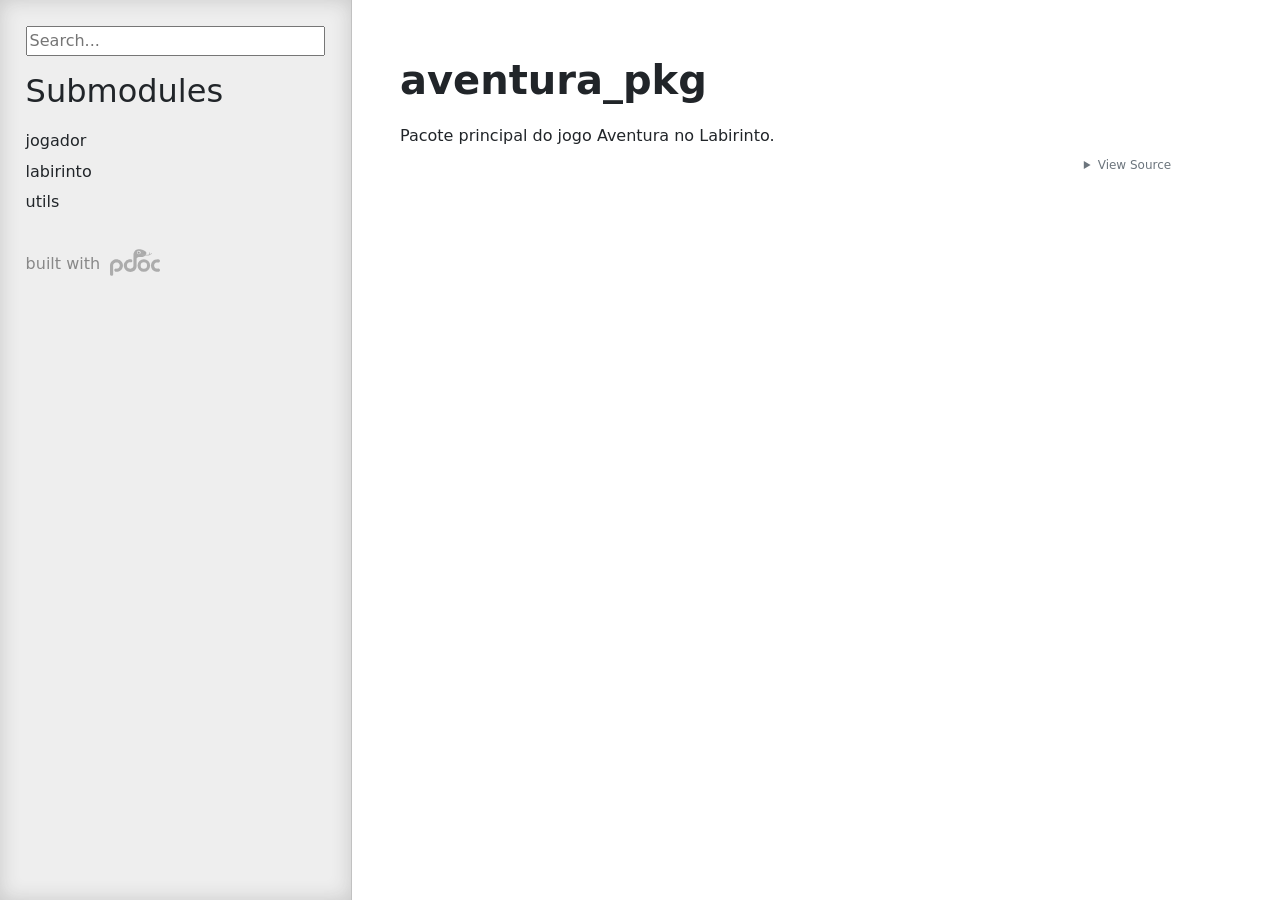
<file: modulo1/1.6 match-case/aventura_no_labirinto/aventura_pkg.html>
<!doctype html>
<html lang="en">
<head>
    <meta charset="utf-8">
    <meta name="viewport" content="width=device-width, initial-scale=1">
    <meta name="generator" content="pdoc 16.0.0"/>
    <title>aventura_pkg API documentation</title>

    <style>/*! * Bootstrap Reboot v5.0.0 (https://getbootstrap.com/) * Copyright 2011-2021 The Bootstrap Authors * Copyright 2011-2021 Twitter, Inc. * Licensed under MIT (https://github.com/twbs/bootstrap/blob/main/LICENSE) * Forked from Normalize.css, licensed MIT (https://github.com/necolas/normalize.css/blob/master/LICENSE.md) */*,::after,::before{box-sizing:border-box}@media (prefers-reduced-motion:no-preference){:root{scroll-behavior:smooth}}body{margin:0;font-family:system-ui,-apple-system,"Segoe UI",Roboto,"Helvetica Neue",Arial,"Noto Sans","Liberation Sans",sans-serif,"Apple Color Emoji","Segoe UI Emoji","Segoe UI Symbol","Noto Color Emoji";font-size:1rem;font-weight:400;line-height:1.5;color:#212529;background-color:#fff;-webkit-text-size-adjust:100%;-webkit-tap-highlight-color:transparent}hr{margin:1rem 0;color:inherit;background-color:currentColor;border:0;opacity:.25}hr:not([size]){height:1px}h1,h2,h3,h4,h5,h6{margin-top:0;margin-bottom:.5rem;font-weight:500;line-height:1.2}h1{font-size:calc(1.375rem + 1.5vw)}@media (min-width:1200px){h1{font-size:2.5rem}}h2{font-size:calc(1.325rem + .9vw)}@media (min-width:1200px){h2{font-size:2rem}}h3{font-size:calc(1.3rem + .6vw)}@media (min-width:1200px){h3{font-size:1.75rem}}h4{font-size:calc(1.275rem + .3vw)}@media (min-width:1200px){h4{font-size:1.5rem}}h5{font-size:1.25rem}h6{font-size:1rem}p{margin-top:0;margin-bottom:1rem}abbr[data-bs-original-title],abbr[title]{-webkit-text-decoration:underline dotted;text-decoration:underline dotted;cursor:help;-webkit-text-decoration-skip-ink:none;text-decoration-skip-ink:none}address{margin-bottom:1rem;font-style:normal;line-height:inherit}ol,ul{padding-left:2rem}dl,ol,ul{margin-top:0;margin-bottom:1rem}ol ol,ol ul,ul ol,ul ul{margin-bottom:0}dt{font-weight:700}dd{margin-bottom:.5rem;margin-left:0}blockquote{margin:0 0 1rem}b,strong{font-weight:bolder}small{font-size:.875em}mark{padding:.2em;background-color:#fcf8e3}sub,sup{position:relative;font-size:.75em;line-height:0;vertical-align:baseline}sub{bottom:-.25em}sup{top:-.5em}a{color:#0d6efd;text-decoration:underline}a:hover{color:#0a58ca}a:not([href]):not([class]),a:not([href]):not([class]):hover{color:inherit;text-decoration:none}code,kbd,pre,samp{font-family:SFMono-Regular,Menlo,Monaco,Consolas,"Liberation Mono","Courier New",monospace;font-size:1em;direction:ltr;unicode-bidi:bidi-override}pre{display:block;margin-top:0;margin-bottom:1rem;overflow:auto;font-size:.875em}pre code{font-size:inherit;color:inherit;word-break:normal}code{font-size:.875em;color:#d63384;word-wrap:break-word}a>code{color:inherit}kbd{padding:.2rem .4rem;font-size:.875em;color:#fff;background-color:#212529;border-radius:.2rem}kbd kbd{padding:0;font-size:1em;font-weight:700}figure{margin:0 0 1rem}img,svg{vertical-align:middle}table{caption-side:bottom;border-collapse:collapse}caption{padding-top:.5rem;padding-bottom:.5rem;color:#6c757d;text-align:left}th{text-align:inherit;text-align:-webkit-match-parent}tbody,td,tfoot,th,thead,tr{border-color:inherit;border-style:solid;border-width:0}label{display:inline-block}button{border-radius:0}button:focus:not(:focus-visible){outline:0}button,input,optgroup,select,textarea{margin:0;font-family:inherit;font-size:inherit;line-height:inherit}button,select{text-transform:none}[role=button]{cursor:pointer}select{word-wrap:normal}select:disabled{opacity:1}[list]::-webkit-calendar-picker-indicator{display:none}[type=button],[type=reset],[type=submit],button{-webkit-appearance:button}[type=button]:not(:disabled),[type=reset]:not(:disabled),[type=submit]:not(:disabled),button:not(:disabled){cursor:pointer}::-moz-focus-inner{padding:0;border-style:none}textarea{resize:vertical}fieldset{min-width:0;padding:0;margin:0;border:0}legend{float:left;width:100%;padding:0;margin-bottom:.5rem;font-size:calc(1.275rem + .3vw);line-height:inherit}@media (min-width:1200px){legend{font-size:1.5rem}}legend+*{clear:left}::-webkit-datetime-edit-day-field,::-webkit-datetime-edit-fields-wrapper,::-webkit-datetime-edit-hour-field,::-webkit-datetime-edit-minute,::-webkit-datetime-edit-month-field,::-webkit-datetime-edit-text,::-webkit-datetime-edit-year-field{padding:0}::-webkit-inner-spin-button{height:auto}[type=search]{outline-offset:-2px;-webkit-appearance:textfield}::-webkit-search-decoration{-webkit-appearance:none}::-webkit-color-swatch-wrapper{padding:0}::file-selector-button{font:inherit}::-webkit-file-upload-button{font:inherit;-webkit-appearance:button}output{display:inline-block}iframe{border:0}summary{display:list-item;cursor:pointer}progress{vertical-align:baseline}[hidden]{display:none!important}</style>
    <style>/*! syntax-highlighting.css */pre{line-height:125%;}span.linenos{color:inherit; background-color:transparent; padding-left:5px; padding-right:20px;}.pdoc-code .hll{background-color:#ffffcc}.pdoc-code{background:#f8f8f8;}.pdoc-code .c{color:#3D7B7B; font-style:italic}.pdoc-code .err{border:1px solid #FF0000}.pdoc-code .k{color:#008000; font-weight:bold}.pdoc-code .o{color:#666666}.pdoc-code .ch{color:#3D7B7B; font-style:italic}.pdoc-code .cm{color:#3D7B7B; font-style:italic}.pdoc-code .cp{color:#9C6500}.pdoc-code .cpf{color:#3D7B7B; font-style:italic}.pdoc-code .c1{color:#3D7B7B; font-style:italic}.pdoc-code .cs{color:#3D7B7B; font-style:italic}.pdoc-code .gd{color:#A00000}.pdoc-code .ge{font-style:italic}.pdoc-code .gr{color:#E40000}.pdoc-code .gh{color:#000080; font-weight:bold}.pdoc-code .gi{color:#008400}.pdoc-code .go{color:#717171}.pdoc-code .gp{color:#000080; font-weight:bold}.pdoc-code .gs{font-weight:bold}.pdoc-code .gu{color:#800080; font-weight:bold}.pdoc-code .gt{color:#0044DD}.pdoc-code .kc{color:#008000; font-weight:bold}.pdoc-code .kd{color:#008000; font-weight:bold}.pdoc-code .kn{color:#008000; font-weight:bold}.pdoc-code .kp{color:#008000}.pdoc-code .kr{color:#008000; font-weight:bold}.pdoc-code .kt{color:#B00040}.pdoc-code .m{color:#666666}.pdoc-code .s{color:#BA2121}.pdoc-code .na{color:#687822}.pdoc-code .nb{color:#008000}.pdoc-code .nc{color:#0000FF; font-weight:bold}.pdoc-code .no{color:#880000}.pdoc-code .nd{color:#AA22FF}.pdoc-code .ni{color:#717171; font-weight:bold}.pdoc-code .ne{color:#CB3F38; font-weight:bold}.pdoc-code .nf{color:#0000FF}.pdoc-code .nl{color:#767600}.pdoc-code .nn{color:#0000FF; font-weight:bold}.pdoc-code .nt{color:#008000; font-weight:bold}.pdoc-code .nv{color:#19177C}.pdoc-code .ow{color:#AA22FF; font-weight:bold}.pdoc-code .w{color:#bbbbbb}.pdoc-code .mb{color:#666666}.pdoc-code .mf{color:#666666}.pdoc-code .mh{color:#666666}.pdoc-code .mi{color:#666666}.pdoc-code .mo{color:#666666}.pdoc-code .sa{color:#BA2121}.pdoc-code .sb{color:#BA2121}.pdoc-code .sc{color:#BA2121}.pdoc-code .dl{color:#BA2121}.pdoc-code .sd{color:#BA2121; font-style:italic}.pdoc-code .s2{color:#BA2121}.pdoc-code .se{color:#AA5D1F; font-weight:bold}.pdoc-code .sh{color:#BA2121}.pdoc-code .si{color:#A45A77; font-weight:bold}.pdoc-code .sx{color:#008000}.pdoc-code .sr{color:#A45A77}.pdoc-code .s1{color:#BA2121}.pdoc-code .ss{color:#19177C}.pdoc-code .bp{color:#008000}.pdoc-code .fm{color:#0000FF}.pdoc-code .vc{color:#19177C}.pdoc-code .vg{color:#19177C}.pdoc-code .vi{color:#19177C}.pdoc-code .vm{color:#19177C}.pdoc-code .il{color:#666666}</style>
    <style>/*! theme.css */:root{--pdoc-background:#fff;}.pdoc{--text:#212529;--muted:#6c757d;--link:#3660a5;--link-hover:#1659c5;--code:#f8f8f8;--active:#fff598;--accent:#eee;--accent2:#c1c1c1;--nav-hover:rgba(255, 255, 255, 0.5);--name:#0066BB;--def:#008800;--annotation:#007020;}</style>
    <style>/*! layout.css */html, body{width:100%;height:100%;}html, main{scroll-behavior:smooth;}body{background-color:var(--pdoc-background);}@media (max-width:769px){#navtoggle{cursor:pointer;position:absolute;width:50px;height:40px;top:1rem;right:1rem;border-color:var(--text);color:var(--text);display:flex;opacity:0.8;z-index:999;}#navtoggle:hover{opacity:1;}#togglestate + div{display:none;}#togglestate:checked + div{display:inherit;}main, header{padding:2rem 3vw;}header + main{margin-top:-3rem;}.git-button{display:none !important;}nav input[type="search"]{max-width:77%;}nav input[type="search"]:first-child{margin-top:-6px;}nav input[type="search"]:valid ~ *{display:none !important;}}@media (min-width:770px){:root{--sidebar-width:clamp(12.5rem, 28vw, 22rem);}nav{position:fixed;overflow:auto;height:100vh;width:var(--sidebar-width);}main, header{padding:3rem 2rem 3rem calc(var(--sidebar-width) + 3rem);width:calc(54rem + var(--sidebar-width));max-width:100%;}header + main{margin-top:-4rem;}#navtoggle{display:none;}}#togglestate{position:absolute;height:0;opacity:0;}nav.pdoc{--pad:clamp(0.5rem, 2vw, 1.75rem);--indent:1.5rem;background-color:var(--accent);border-right:1px solid var(--accent2);box-shadow:0 0 20px rgba(50, 50, 50, .2) inset;padding:0 0 0 var(--pad);overflow-wrap:anywhere;scrollbar-width:thin; scrollbar-color:var(--accent2) transparent; z-index:1}nav.pdoc::-webkit-scrollbar{width:.4rem; }nav.pdoc::-webkit-scrollbar-thumb{background-color:var(--accent2); }nav.pdoc > div{padding:var(--pad) 0;}nav.pdoc .module-list-button{display:inline-flex;align-items:center;color:var(--text);border-color:var(--muted);margin-bottom:1rem;}nav.pdoc .module-list-button:hover{border-color:var(--text);}nav.pdoc input[type=search]{display:block;outline-offset:0;width:calc(100% - var(--pad));}nav.pdoc .logo{max-width:calc(100% - var(--pad));max-height:35vh;display:block;margin:0 auto 1rem;transform:translate(calc(-.5 * var(--pad)), 0);}nav.pdoc ul{list-style:none;padding-left:0;}nav.pdoc > div > ul{margin-left:calc(0px - var(--pad));}nav.pdoc li a{padding:.2rem 0 .2rem calc(var(--pad) + var(--indent));}nav.pdoc > div > ul > li > a{padding-left:var(--pad);}nav.pdoc li{transition:all 100ms;}nav.pdoc li:hover{background-color:var(--nav-hover);}nav.pdoc a, nav.pdoc a:hover{color:var(--text);}nav.pdoc a{display:block;}nav.pdoc > h2:first-of-type{margin-top:1.5rem;}nav.pdoc .class:before{content:"class ";color:var(--muted);}nav.pdoc .function:after{content:"()";color:var(--muted);}nav.pdoc footer:before{content:"";display:block;width:calc(100% - var(--pad));border-top:solid var(--accent2) 1px;margin-top:1.5rem;padding-top:.5rem;}nav.pdoc footer{font-size:small;}</style>
    <style>/*! content.css */.pdoc{color:var(--text);box-sizing:border-box;line-height:1.5;background:none;}.pdoc .pdoc-button{cursor:pointer;display:inline-block;border:solid black 1px;border-radius:2px;font-size:.75rem;padding:calc(0.5em - 1px) 1em;transition:100ms all;}.pdoc .alert{padding:1rem 1rem 1rem calc(1.5rem + 24px);border:1px solid transparent;border-radius:.25rem;background-repeat:no-repeat;background-position:.75rem center;margin-bottom:1rem;}.pdoc .alert > em{display:none;}.pdoc .alert > *:last-child{margin-bottom:0;}.pdoc .alert.note{color:#084298;background-color:#cfe2ff;border-color:#b6d4fe;background-image:url("data:image/svg+xml,%3Csvg%20xmlns%3D%22http%3A//www.w3.org/2000/svg%22%20width%3D%2224%22%20height%3D%2224%22%20fill%3D%22%23084298%22%20viewBox%3D%220%200%2016%2016%22%3E%3Cpath%20d%3D%22M8%2016A8%208%200%201%200%208%200a8%208%200%200%200%200%2016zm.93-9.412-1%204.705c-.07.34.029.533.304.533.194%200%20.487-.07.686-.246l-.088.416c-.287.346-.92.598-1.465.598-.703%200-1.002-.422-.808-1.319l.738-3.468c.064-.293.006-.399-.287-.47l-.451-.081.082-.381%202.29-.287zM8%205.5a1%201%200%201%201%200-2%201%201%200%200%201%200%202z%22/%3E%3C/svg%3E");}.pdoc .alert.tip{color:#0a3622;background-color:#d1e7dd;border-color:#a3cfbb;background-image:url("data:image/svg+xml,%3Csvg%20xmlns%3D%22http%3A//www.w3.org/2000/svg%22%20width%3D%2224%22%20height%3D%2224%22%20fill%3D%22%230a3622%22%20viewBox%3D%220%200%2016%2016%22%3E%3Cpath%20d%3D%22M2%206a6%206%200%201%201%2010.174%204.31c-.203.196-.359.4-.453.619l-.762%201.769A.5.5%200%200%201%2010.5%2013a.5.5%200%200%201%200%201%20.5.5%200%200%201%200%201l-.224.447a1%201%200%200%201-.894.553H6.618a1%201%200%200%201-.894-.553L5.5%2015a.5.5%200%200%201%200-1%20.5.5%200%200%201%200-1%20.5.5%200%200%201-.46-.302l-.761-1.77a2%202%200%200%200-.453-.618A5.98%205.98%200%200%201%202%206m6-5a5%205%200%200%200-3.479%208.592c.263.254.514.564.676.941L5.83%2012h4.342l.632-1.467c.162-.377.413-.687.676-.941A5%205%200%200%200%208%201%22/%3E%3C/svg%3E");}.pdoc .alert.important{color:#055160;background-color:#cff4fc;border-color:#9eeaf9;background-image:url("data:image/svg+xml,%3Csvg%20xmlns%3D%22http%3A//www.w3.org/2000/svg%22%20width%3D%2224%22%20height%3D%2224%22%20fill%3D%22%23055160%22%20viewBox%3D%220%200%2016%2016%22%3E%3Cpath%20d%3D%22M2%200a2%202%200%200%200-2%202v12a2%202%200%200%200%202%202h12a2%202%200%200%200%202-2V2a2%202%200%200%200-2-2zm6%204c.535%200%20.954.462.9.995l-.35%203.507a.552.552%200%200%201-1.1%200L7.1%204.995A.905.905%200%200%201%208%204m.002%206a1%201%200%201%201%200%202%201%201%200%200%201%200-2%22/%3E%3C/svg%3E");}.pdoc .alert.warning{color:#664d03;background-color:#fff3cd;border-color:#ffecb5;background-image:url("data:image/svg+xml,%3Csvg%20xmlns%3D%22http%3A//www.w3.org/2000/svg%22%20width%3D%2224%22%20height%3D%2224%22%20fill%3D%22%23664d03%22%20viewBox%3D%220%200%2016%2016%22%3E%3Cpath%20d%3D%22M8.982%201.566a1.13%201.13%200%200%200-1.96%200L.165%2013.233c-.457.778.091%201.767.98%201.767h13.713c.889%200%201.438-.99.98-1.767L8.982%201.566zM8%205c.535%200%20.954.462.9.995l-.35%203.507a.552.552%200%200%201-1.1%200L7.1%205.995A.905.905%200%200%201%208%205zm.002%206a1%201%200%201%201%200%202%201%201%200%200%201%200-2z%22/%3E%3C/svg%3E");}.pdoc .alert.caution{color:#842029;background-color:#f8d7da;border-color:#f5c2c7;background-image:url("data:image/svg+xml,%3Csvg%20xmlns%3D%22http%3A//www.w3.org/2000/svg%22%20width%3D%2224%22%20height%3D%2224%22%20fill%3D%22%23842029%22%20viewBox%3D%220%200%2016%2016%22%3E%3Cpath%20d%3D%22M11.46.146A.5.5%200%200%200%2011.107%200H4.893a.5.5%200%200%200-.353.146L.146%204.54A.5.5%200%200%200%200%204.893v6.214a.5.5%200%200%200%20.146.353l4.394%204.394a.5.5%200%200%200%20.353.146h6.214a.5.5%200%200%200%20.353-.146l4.394-4.394a.5.5%200%200%200%20.146-.353V4.893a.5.5%200%200%200-.146-.353zM8%204c.535%200%20.954.462.9.995l-.35%203.507a.552.552%200%200%201-1.1%200L7.1%204.995A.905.905%200%200%201%208%204m.002%206a1%201%200%201%201%200%202%201%201%200%200%201%200-2%22/%3E%3C/svg%3E");}.pdoc .alert.danger{color:#842029;background-color:#f8d7da;border-color:#f5c2c7;background-image:url("data:image/svg+xml,%3Csvg%20xmlns%3D%22http%3A//www.w3.org/2000/svg%22%20width%3D%2224%22%20height%3D%2224%22%20fill%3D%22%23842029%22%20viewBox%3D%220%200%2016%2016%22%3E%3Cpath%20d%3D%22M5.52.359A.5.5%200%200%201%206%200h4a.5.5%200%200%201%20.474.658L8.694%206H12.5a.5.5%200%200%201%20.395.807l-7%209a.5.5%200%200%201-.873-.454L6.823%209.5H3.5a.5.5%200%200%201-.48-.641l2.5-8.5z%22/%3E%3C/svg%3E");}.pdoc .visually-hidden{position:absolute !important;width:1px !important;height:1px !important;padding:0 !important;margin:-1px !important;overflow:hidden !important;clip:rect(0, 0, 0, 0) !important;white-space:nowrap !important;border:0 !important;}.pdoc h1, .pdoc h2, .pdoc h3{font-weight:300;margin:.3em 0;padding:.2em 0;}.pdoc > section:not(.module-info) h1{font-size:1.5rem;font-weight:500;}.pdoc > section:not(.module-info) h2{font-size:1.4rem;font-weight:500;}.pdoc > section:not(.module-info) h3{font-size:1.3rem;font-weight:500;}.pdoc > section:not(.module-info) h4{font-size:1.2rem;}.pdoc > section:not(.module-info) h5{font-size:1.1rem;}.pdoc a{text-decoration:none;color:var(--link);}.pdoc a:hover{color:var(--link-hover);}.pdoc blockquote{margin-left:2rem;}.pdoc pre{border-top:1px solid var(--accent2);border-bottom:1px solid var(--accent2);margin-top:0;margin-bottom:1em;padding:.5rem 0 .5rem .5rem;overflow-x:auto;background-color:var(--code);}.pdoc code{color:var(--text);padding:.2em .4em;margin:0;font-size:85%;background-color:var(--accent);border-radius:6px;}.pdoc a > code{color:inherit;}.pdoc pre > code{display:inline-block;font-size:inherit;background:none;border:none;padding:0;}.pdoc > section:not(.module-info){margin-bottom:1.5rem;}.pdoc .modulename{margin-top:0;font-weight:bold;}.pdoc .modulename a{color:var(--link);transition:100ms all;}.pdoc .git-button{float:right;border:solid var(--link) 1px;}.pdoc .git-button:hover{background-color:var(--link);color:var(--pdoc-background);}.view-source-toggle-state,.view-source-toggle-state ~ .pdoc-code{display:none;}.view-source-toggle-state:checked ~ .pdoc-code{display:block;}.view-source-button{display:inline-block;float:right;font-size:.75rem;line-height:1.5rem;color:var(--muted);padding:0 .4rem 0 1.3rem;cursor:pointer;text-indent:-2px;}.view-source-button > span{visibility:hidden;}.module-info .view-source-button{float:none;display:flex;justify-content:flex-end;margin:-1.2rem .4rem -.2rem 0;}.view-source-button::before{position:absolute;content:"View Source";display:list-item;list-style-type:disclosure-closed;}.view-source-toggle-state:checked ~ .attr .view-source-button::before,.view-source-toggle-state:checked ~ .view-source-button::before{list-style-type:disclosure-open;}.pdoc .docstring{margin-bottom:1.5rem;}.pdoc section:not(.module-info) .docstring{margin-left:clamp(0rem, 5vw - 2rem, 1rem);}.pdoc .docstring .pdoc-code{margin-left:1em;margin-right:1em;}.pdoc h1:target,.pdoc h2:target,.pdoc h3:target,.pdoc h4:target,.pdoc h5:target,.pdoc h6:target,.pdoc .pdoc-code > pre > span:target{background-color:var(--active);box-shadow:-1rem 0 0 0 var(--active);}.pdoc .pdoc-code > pre > span:target{display:block;}.pdoc div:target > .attr,.pdoc section:target > .attr,.pdoc dd:target > a{background-color:var(--active);}.pdoc *{scroll-margin:2rem;}.pdoc .pdoc-code .linenos{user-select:none;}.pdoc .attr:hover{filter:contrast(0.95);}.pdoc section, .pdoc .classattr{position:relative;}.pdoc .headerlink{--width:clamp(1rem, 3vw, 2rem);position:absolute;top:0;left:calc(0rem - var(--width));transition:all 100ms ease-in-out;opacity:0;}.pdoc .headerlink::before{content:"#";display:block;text-align:center;width:var(--width);height:2.3rem;line-height:2.3rem;font-size:1.5rem;}.pdoc .attr:hover ~ .headerlink,.pdoc *:target > .headerlink,.pdoc .headerlink:hover{opacity:1;}.pdoc .attr{display:block;margin:.5rem 0 .5rem;padding:.4rem .4rem .4rem 1rem;background-color:var(--accent);overflow-x:auto;}.pdoc .classattr{margin-left:2rem;}.pdoc .decorator-deprecated{color:#842029;}.pdoc .decorator-deprecated ~ span{filter:grayscale(1) opacity(0.8);}.pdoc .name{color:var(--name);font-weight:bold;}.pdoc .def{color:var(--def);font-weight:bold;}.pdoc .signature{background-color:transparent;}.pdoc .param, .pdoc .return-annotation{white-space:pre;}.pdoc .signature.multiline .param{display:block;}.pdoc .signature.condensed .param{display:inline-block;}.pdoc .annotation{color:var(--annotation);}.pdoc .view-value-toggle-state,.pdoc .view-value-toggle-state ~ .default_value{display:none;}.pdoc .view-value-toggle-state:checked ~ .default_value{display:inherit;}.pdoc .view-value-button{font-size:.5rem;vertical-align:middle;border-style:dashed;margin-top:-0.1rem;}.pdoc .view-value-button:hover{background:white;}.pdoc .view-value-button::before{content:"show";text-align:center;width:2.2em;display:inline-block;}.pdoc .view-value-toggle-state:checked ~ .view-value-button::before{content:"hide";}.pdoc .inherited{margin-left:2rem;}.pdoc .inherited dt{font-weight:700;}.pdoc .inherited dt, .pdoc .inherited dd{display:inline;margin-left:0;margin-bottom:.5rem;}.pdoc .inherited dd:not(:last-child):after{content:", ";}.pdoc .inherited .class:before{content:"class ";}.pdoc .inherited .function a:after{content:"()";}.pdoc .search-result .docstring{overflow:auto;max-height:25vh;}.pdoc .search-result.focused > .attr{background-color:var(--active);}.pdoc .attribution{margin-top:2rem;display:block;opacity:0.5;transition:all 200ms;filter:grayscale(100%);}.pdoc .attribution:hover{opacity:1;filter:grayscale(0%);}.pdoc .attribution img{margin-left:5px;height:27px;vertical-align:bottom;width:50px;transition:all 200ms;}.pdoc table{display:block;width:max-content;max-width:100%;overflow:auto;margin-bottom:1rem;}.pdoc table th{font-weight:600;}.pdoc table th, .pdoc table td{padding:6px 13px;border:1px solid var(--accent2);}</style>
    <style>/*! custom.css */</style></head>
<body>
    <nav class="pdoc">
        <label id="navtoggle" for="togglestate" class="pdoc-button"><svg xmlns='http://www.w3.org/2000/svg' viewBox='0 0 30 30'><path stroke-linecap='round' stroke="currentColor" stroke-miterlimit='10' stroke-width='2' d='M4 7h22M4 15h22M4 23h22'/></svg></label>
        <input id="togglestate" type="checkbox" aria-hidden="true" tabindex="-1">
        <div>

            <input type="search" placeholder="Search..." role="searchbox" aria-label="search"
                   pattern=".+" required>


            <h2>Submodules</h2>
            <ul>
                    <li><a href="aventura_pkg/jogador.html">jogador</a></li>
                    <li><a href="aventura_pkg/labirinto.html">labirinto</a></li>
                    <li><a href="aventura_pkg/utils.html">utils</a></li>
            </ul>



        <a class="attribution" title="pdoc: Python API documentation generator" href="https://pdoc.dev" target="_blank">
            built with <span class="visually-hidden">pdoc</span><img
                alt="pdoc logo"
                src="data:image/svg+xml,%3Csvg%20xmlns%3D%22http%3A//www.w3.org/2000/svg%22%20role%3D%22img%22%20aria-label%3D%22pdoc%20logo%22%20width%3D%22300%22%20height%3D%22160%22%20viewBox%3D%220%200%20150%2080%22%3E%3Ctitle%3Epdoc%3C/title%3E%3Cpath%20d%3D%22M132.316%2048.886c.276-4.679%202.342-6.698%204.409-7.982s4.27-1.165%206.751-1.055c1.586.07%203.044.156%204.222-.482%201.142-.619%202.026-1.932%202.162-3.739.268-3.576-1.929-5.368-5.006-5.551s-7.599.524-10.517%201.606c-4.455%201.652-8.588%206.606-9.552%208.992s-2.342%206.193-1.745%2010.873%202.664%209.221%205.878%2011.79%205.878%203.808%2010.103%204.312%203.444.229%206.062.229%205.006-2.202%204.914-4.909-2.296-5.001-4.501-4.863-3.077.505-5.281.229-7.715-2.064-7.899-9.451z%22%20fill%3D%22%23198754%22/%3E%3Ccircle%20cx%3D%22101.504%22%20cy%3D%2248.943%22%20r%3D%2214.208%22%20fill%3D%22none%22%20stroke%3D%22%23198754%22%20stroke-width%3D%229.354%22/%3E%3Cpath%20d%3D%22M87.81.002c-3.637.065-5.001.454-7.014%201.232s-3.443%201.363-6.3%204.282c-1.723%201.76-3.148%205.019-3.776%207.329-.413%201.521-.316%202.63-.316%202.63l-.195%2034.612c.065%205.774-6.755%208.305-9.612%208.37s-9.678-1.038-9.743-9.408%207.128-9.521%208.362-9.521c1.413-.13%202.526-.021%203.718-.016%202.071.009%204.157-.778%204.092-4.671s-4.157-4.736-4.157-4.736c-6.3-.843-11.43%202.206-11.43%202.206S40.917%2038.15%2041.372%2049.634%2051.568%2068.19%2061.311%2068.125s18.316-7.007%2018.445-17.193l.13-22.772c.046-2.291%202.683-3.644%204.476-4.203.745-.232%201.694-.274%201.694-.274l10.457-.13s4.871-.324%207.729-3.114%204.352-6.294%204.352-6.294.974-3.049.13-4.606-.195-1.233-2.792-3.309-8.573-4.477-8.573-4.477S91.447-.063%2087.81.002zM0%2047.169l.065%2028.417S0%2080.127%204.481%2079.997s5.072-3.866%205.049-4.152l-.113-28.482s1.624-7.656%209.937-7.721%2010.002%206.942%2010.002%208.499-.909%2010.51-9.093%2010.51c-.948%200-2.99-.567-4.145-.272-3.919%201-3.194%204.554-3.194%204.554s.065%205.061%207.404%204.996%2018.575-6.034%2018.575-19.074S26.953%2030.04%2019.549%2029.91%201.234%2035.296%200%2047.169z%22%20fill%3D%22%23198754%22/%3E%3Cg%20transform%3D%22matrix%28.325601%200%200%20.325256%20-10.32669%20-45.802786%29%22%3E%3Ccircle%20cx%3D%22297.554%22%20cy%3D%22172.286%22%20r%3D%2216.5%22%20fill%3D%22%23fff%22/%3E%3Cellipse%20cx%3D%22297.709%22%20cy%3D%22172.642%22%20rx%3D%2211.071%22%20ry%3D%2210.871%22%20fill%3D%22%23105a48%22/%3E%3Ccircle%20cx%3D%22304.104%22%20cy%3D%22167.667%22%20r%3D%224.5%22%20fill%3D%22%23fff%22/%3E%3C/g%3E%3Cpath%20d%3D%22M94.661%2017.032l.893-1.476s.99.714%201.916.925%201.575.114%202.955.114l14.565-.162c1.283-.032%203.085-.762%203.02-3.293s-.373-3.503-.373-3.503l1.283-.487s.52.503.877%201.573.309%201.995.292%202.66-.227%201.541-.227%201.541%201.564-.308%202.359-1.038.823-.779%201.489-1.508.812-.86.812-.86.552-.13.877.26.341.957.065%201.46-1.672%202.206-3.247%203.066-2.76%201.427-3.929%201.768-3.848.73-7.063.714l-10.944-.114s-2.143-.081-3.02-.373-2.241-.973-2.598-1.265z%22%20fill%3D%22%23d36d49%22/%3E%3Cg%20fill%3D%22%23105a48%22%3E%3Cellipse%20cx%3D%2293.052%22%20cy%3D%2243.567%22%20rx%3D%22.869%22%20ry%3D%221.014%22%20transform%3D%22rotate%28341.022%29%22/%3E%3Cellipse%20cx%3D%22104.3%22%20cy%3D%22-16.184%22%20rx%3D%22.865%22%20ry%3D%221.009%22%20transform%3D%22rotate%2814.786%29%22/%3E%3C/g%3E%3C/svg%3E"/>
        </a>
</div>
    </nav>
    <main class="pdoc">
            <section class="module-info">
                    <h1 class="modulename">
aventura_pkg    </h1>

                        <div class="docstring"><p>Pacote principal do jogo Aventura no Labirinto.</p>
</div>

                        <input id="mod-aventura_pkg-view-source" class="view-source-toggle-state" type="checkbox" aria-hidden="true" tabindex="-1">

                        <label class="view-source-button" for="mod-aventura_pkg-view-source"><span>View Source</span></label>

                        <div class="pdoc-code codehilite"><pre><span></span><span id="L-1"><a href="#L-1"><span class="linenos">1</span></a><span class="sd">&quot;&quot;&quot;</span>
</span><span id="L-2"><a href="#L-2"><span class="linenos">2</span></a><span class="sd">Pacote principal do jogo Aventura no Labirinto.</span>
</span><span id="L-3"><a href="#L-3"><span class="linenos">3</span></a><span class="sd">&quot;&quot;&quot;</span>
</span></pre></div>


            </section>
    </main>
<script>
    function escapeHTML(html) {
        return document.createElement('div').appendChild(document.createTextNode(html)).parentNode.innerHTML;
    }

    const originalContent = document.querySelector("main.pdoc");
    let currentContent = originalContent;

    function setContent(innerHTML) {
        let elem;
        if (innerHTML) {
            elem = document.createElement("main");
            elem.classList.add("pdoc");
            elem.innerHTML = innerHTML;
        } else {
            elem = originalContent;
        }
        if (currentContent !== elem) {
            currentContent.replaceWith(elem);
            currentContent = elem;
        }
    }

    function getSearchTerm() {
        return (new URL(window.location)).searchParams.get("search");
    }

    const searchBox = document.querySelector(".pdoc input[type=search]");
    searchBox.addEventListener("input", function () {
        let url = new URL(window.location);
        if (searchBox.value.trim()) {
            url.hash = "";
            url.searchParams.set("search", searchBox.value);
        } else {
            url.searchParams.delete("search");
        }
        history.replaceState("", "", url.toString());
        onInput();
    });
    window.addEventListener("popstate", onInput);


    let search, searchErr;

    async function initialize() {
        try {
            search = await new Promise((resolve, reject) => {
                const script = document.createElement("script");
                script.type = "text/javascript";
                script.async = true;
                script.onload = () => resolve(window.pdocSearch);
                script.onerror = (e) => reject(e);
                script.src = "search.js";
                document.getElementsByTagName("head")[0].appendChild(script);
            });
        } catch (e) {
            console.error("Cannot fetch pdoc search index");
            searchErr = "Cannot fetch search index.";
        }
        onInput();

        document.querySelector("nav.pdoc").addEventListener("click", e => {
            if (e.target.hash) {
                searchBox.value = "";
                searchBox.dispatchEvent(new Event("input"));
            }
        });
    }

    function onInput() {
        setContent((() => {
            const term = getSearchTerm();
            if (!term) {
                return null
            }
            if (searchErr) {
                return `<h3>Error: ${searchErr}</h3>`
            }
            if (!search) {
                return "<h3>Searching...</h3>"
            }

            window.scrollTo({top: 0, left: 0, behavior: 'auto'});

            const results = search(term);

            let html;
            if (results.length === 0) {
                html = `No search results for '${escapeHTML(term)}'.`
            } else {
                html = `<h4>${results.length} search result${results.length > 1 ? "s" : ""} for '${escapeHTML(term)}'.</h4>`;
            }
            for (let result of results.slice(0, 10)) {
                let doc = result.doc;
                let url = `${doc.modulename.replaceAll(".", "/")}.html`;
                if (doc.qualname) {
                    url += `#${doc.qualname}`;
                }

                let heading;
                switch (result.doc.kind) {
                    case "function":
                        if (doc.fullname.endsWith(".__init__")) {
                            heading = `<span class="name">${doc.fullname.replace(/\.__init__$/, "")}</span>${doc.signature}`;
                        } else {
                            heading = `<span class="def">${doc.funcdef}</span> <span class="name">${doc.fullname}</span>${doc.signature}`;
                        }
                        break;
                    case "class":
                        heading = `<span class="def">class</span> <span class="name">${doc.fullname}</span>`;
                        if (doc.bases)
                            heading += `<wbr>(<span class="base">${doc.bases}</span>)`;
                        heading += `:`;
                        break;
                    case "variable":
                        heading = `<span class="name">${doc.fullname}</span>`;
                        if (doc.annotation)
                            heading += `<span class="annotation">${doc.annotation}</span>`;
                        if (doc.default_value)
                            heading += `<span class="default_value"> = ${doc.default_value}</span>`;
                        break;
                    default:
                        heading = `<span class="name">${doc.fullname}</span>`;
                        break;
                }
                html += `
                        <section class="search-result">
                        <a href="${url}" class="attr ${doc.kind}">${heading}</a>
                        <div class="docstring">${doc.doc}</div>
                        </section>
                    `;

            }
            return html;
        })());
    }

    if (getSearchTerm()) {
        initialize();
        searchBox.value = getSearchTerm();
        onInput();
    } else {
        searchBox.addEventListener("focus", initialize, {once: true});
    }

    searchBox.addEventListener("keydown", e => {
        if (["ArrowDown", "ArrowUp", "Enter"].includes(e.key)) {
            let focused = currentContent.querySelector(".search-result.focused");
            if (!focused) {
                currentContent.querySelector(".search-result").classList.add("focused");
            } else if (
                e.key === "ArrowDown"
                && focused.nextElementSibling
                && focused.nextElementSibling.classList.contains("search-result")
            ) {
                focused.classList.remove("focused");
                focused.nextElementSibling.classList.add("focused");
                focused.nextElementSibling.scrollIntoView({
                    behavior: "smooth",
                    block: "nearest",
                    inline: "nearest"
                });
            } else if (
                e.key === "ArrowUp"
                && focused.previousElementSibling
                && focused.previousElementSibling.classList.contains("search-result")
            ) {
                focused.classList.remove("focused");
                focused.previousElementSibling.classList.add("focused");
                focused.previousElementSibling.scrollIntoView({
                    behavior: "smooth",
                    block: "nearest",
                    inline: "nearest"
                });
            } else if (
                e.key === "Enter"
            ) {
                focused.querySelector("a").click();
            }
        }
    });
</script></body>
</html>
</file>
